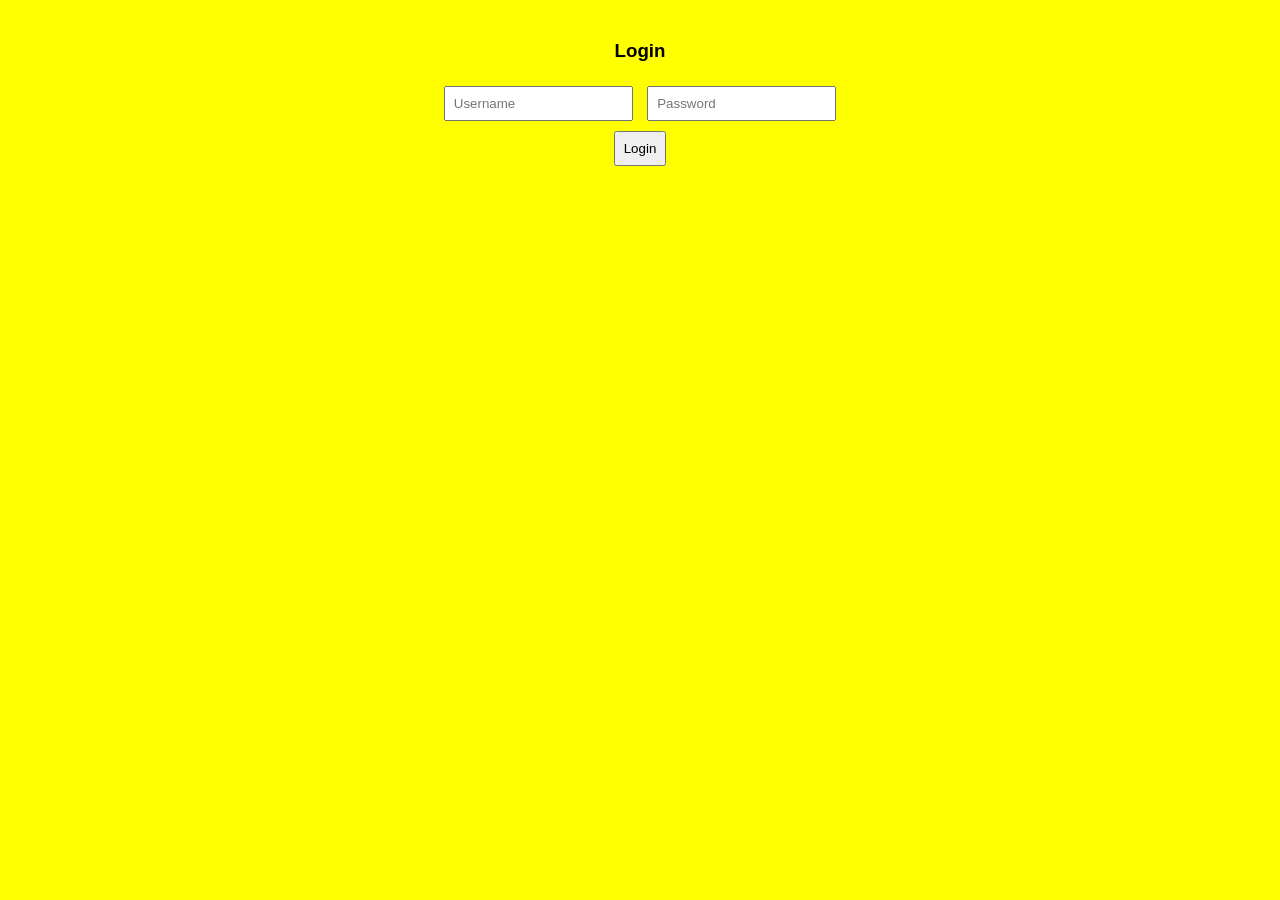
<file: index.html>
<!DOCTYPE html>
<html>
<head>
  <title>To-Do</title>
  <link rel="stylesheet" href="style.css">
</head>
<body>

<!-- LOGIN -->
<div id="login">
  <h3>Login</h3>

  <input id="user" placeholder="Username">
  <input id="pass" type="password" placeholder="Password">
  <br>
  <button onclick="login()">Login</button>

  <p id="error"></p>
</div>

<!-- APP -->
<div id="app" style="display:none;">
  <h3>Simple To-Do</h3>

  <a href="about.html">About Page</a>
  <br><br>

  <input id="input" placeholder="Enter task">
  <button onclick="todo()">Add</button>

  <div id="task"></div>
</div>

<script src="script.js"></script>
</body>
</html>
</file>
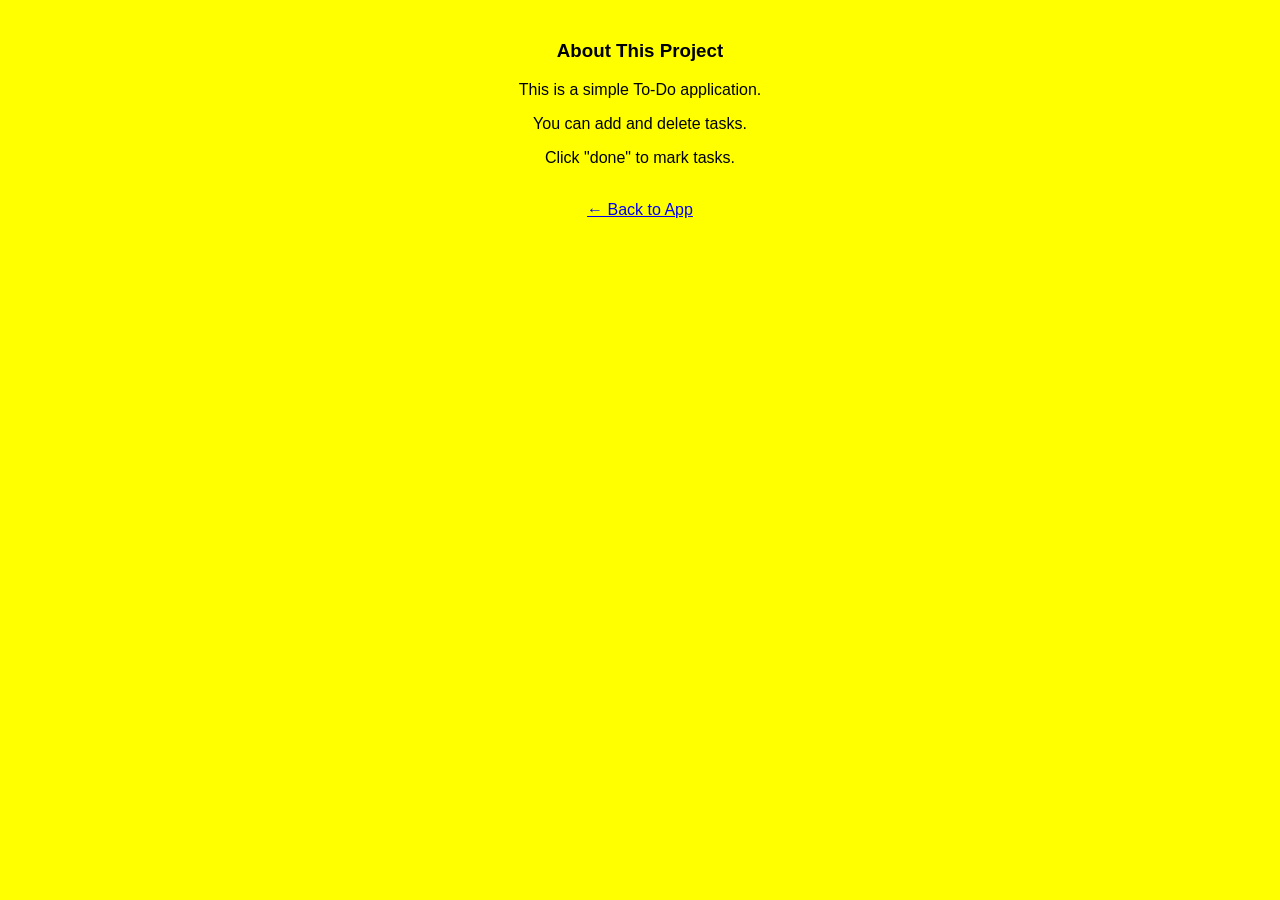
<file: about.html>
<!DOCTYPE html>
<html>
<head>
  <title>About</title>
  <link rel="stylesheet" href="style.css">
</head>
<body>

<h3>About This Project</h3>

<p>This is a simple To-Do application.</p>
<p>You can add and delete tasks.</p>
<p>Click "done" to mark tasks.</p>

<br>
<a href="index.html">← Back to App</a>

</body>
</html>
</file>
<file: style.css>
body {
  font-family: Arial;
  text-align: center;
  margin-top: 40px;
  background-color: yellow;
}

input, button {
  padding: 8px;
  margin: 5px;
}

fieldset {
  border-radius: 10px;
  margin: 10px auto;
  width: 250px;
  border: 1px solid #ccc;
}
</file>
